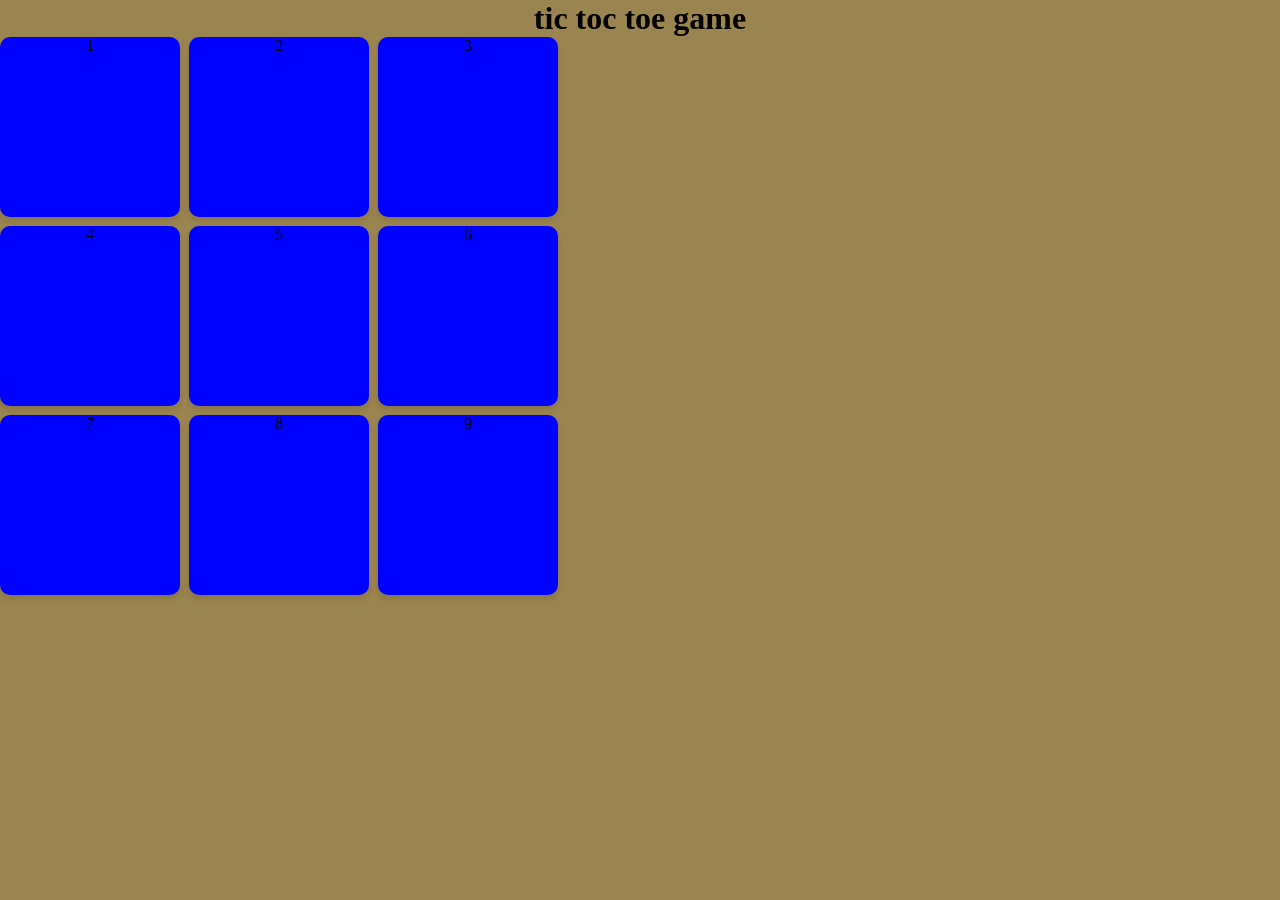
<file: index.html>
<!DOCTYPE html>
<html lang="en">

<head>
    <meta charset="UTF-8">
    <meta name="viewport" content="width=device-width, initial-scale=1.0">
    <title>tic toc toe</title>
    <link rel="stylesheet" href="style.css">
</head>

<body>
    <h1>tic toc toe game</h1>
    <main>
        <div class="conatiner">
            <div class="game">
                <div class="box">1</div>
                <div class="box">2</div>
                <div class="box">3</div>
                <div class="box">4</div>
                <div class="box">5</div>
                <div class="box">6</div>
                <div class="box">7</div>
                <div class="box">8</div>
                <div class="box">9</div>

                <!-- cooler like websites is used to find the customized colrs in css  -->
            </div>
        </div>
    </main>

</body>

</html>
</file>
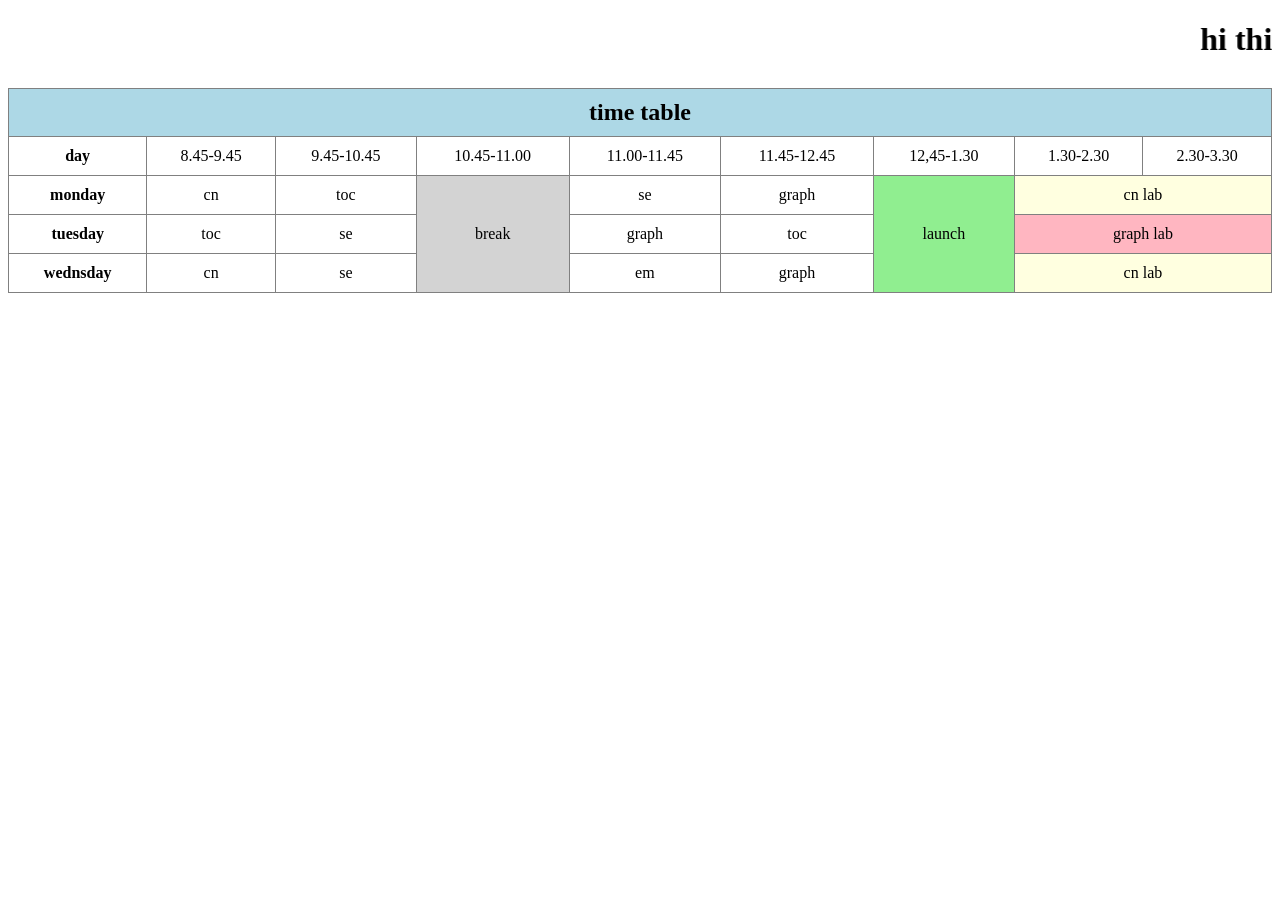
<file: timetable/index.html>
<!DOCTYPE html>
<html lang="en">
<head>
    <meta charset="UTF-8">
    <meta name="viewport" content="width=device-width, initial-scale=1.0">
    <title>Document</title>
    <style rel="stylesheet" herf="style.css">
        table {
            width: 100%;
            border-collapse: collapse;
            text-align: center;
        }

        th, td {
            padding: 10px;
        }

        .header {
            background-color: lightblue;
            font-size: 24px;
        }

        .break {
            background-color: lightgray;
        }

        .launch {
            background-color: lightgreen;
        }

        .cn {
            background-color: lightyellow;
        }

        .graph {
            background-color: lightpink;
        }
    
</style>
</head>

<body>
    <h1> <marquee >hi this the 3rd year time table</marquee></h1>
    <div>
        <table border="1">
            <thead>
                <tr class="header">
                    <th colspan="9"> time table</th>
                </tr>
            </thead>
            <tbody  >
                <tr>
                    <th >
                        day

                    </th>
                    <td>8.45-9.45</td>
                    <td>9.45-10.45</td>
                    <td>10.45-11.00</td>
                    <td>11.00-11.45</td>
                    <td>11.45-12.45</td>
                    <td>12,45-1.30</td>
                    <td>1.30-2.30</td>
                    <td>2.30-3.30</td>
                </tr>
                <tr>
                    <th>monday</th>
                    <td>cn</td>
                    <td>toc</td>
                    <td class="break" rowspan="7
                    ">break</td>
                    <td>se</td>
                    <td>graph</td>
                    <td class="launch" rowspan="7">launch</td>
                    <td class="cn" colspan="2"> cn lab</td>
                  
                </tr>
                <tr>
                    <th>tuesday</th>
                    <td>toc</td>
                    <td>se </td>
                    <td>graph</td>
                    <td>toc</td>
                    <td class="graph" colspan="2">graph lab</td>
                </tr>
                <tr>
                    <th>
                        wednsday
                    </th>
                    <td> cn</td>
                    <td> se</td>
                    <td> em</td>
                    <td> graph </td>
                    <td class="cn" colspan="2"> cn lab</td>
                </tr>
            </tbody>
        </table>
    </div>
    
</body>
</html>
</file>
<file: style.css>
* {
    margin: 0;
    padding: 0;
    box-sizing: border-box;
}

body {
    background-color: #9a844f;
    text-align: center;
}

.container {
    height: 100vh;
    display: flex;
    justify-content: center;
    align-items: center;
}

.game {
    display: flex;
    flex-wrap: wrap;
    justify-content: center;
    align-items: center;
    gap: 1vmin;
    width: 62vmin; /* ensures 3 boxes per line */
}

.box {
    height: 20vmin;
    width: 20vmin;
    background-color: blue;
    border-radius: 10px;
    box-shadow: 0 4px 6px rgba(0, 0, 0, 0.1)    ;
}
</file>
